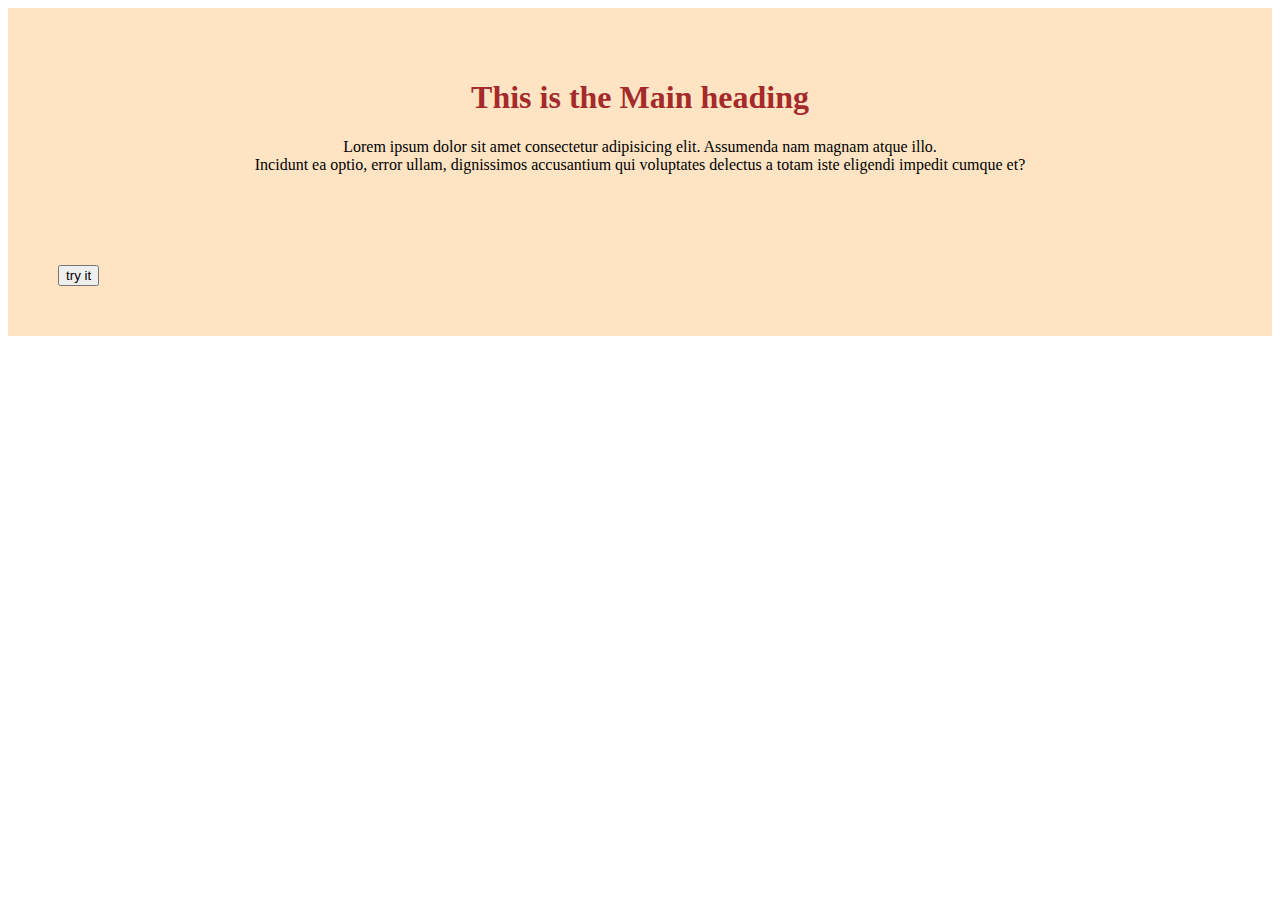
<file: HTML&CSS/index.html>
<!DOCTYPE html>
<html lang="en">

<head>
    <meta charset="UTF-8">
    <meta name="viewport" content="width=device-width, initial-scale=1.0">
    <title>Document</title>
    <script>function myFunction(){
        document.getElementById("demo").innerHTML = "Paragraph changed";

        $("#demo").html("sdfssdf");
    }</script>
    <link rel="stylesheet" href="style3.css">

</head>

<body>
    <div>
        <h1>This is the Main heading
        </h1>
        <p id="demo">Lorem ipsum dolor sit amet consectetur adipisicing elit. Assumenda nam magnam atque illo. <br>
            Incidunt ea optio, error ullam, dignissimos accusantium qui voluptates delectus a totam iste eligendi
            impedit cumque et?</p>
            <button type="button" onclick="myFunction()">try it</button>
    </div>
    <script>
        const fruits= ["Banana","Orange","Apple","mango"];
        fruits.pop();
    </script>
</body>

</html>
</file>
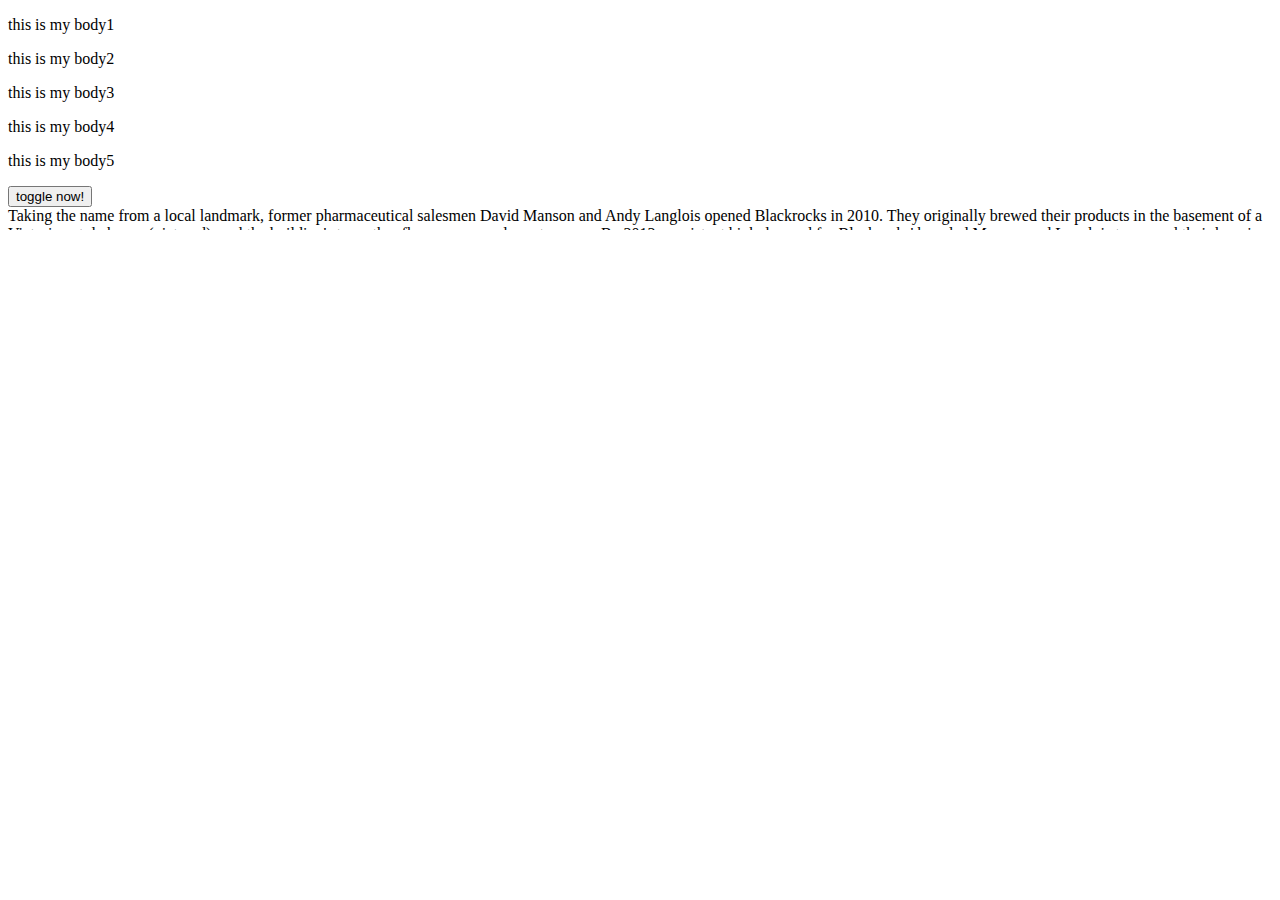
<file: JQuery/index.html>
<!DOCTYPE html>
<html lang="en">

<head>
    <meta charset="UTF-8">
    <meta name="viewport" content="width=device-width, initial-scale=1.0">

    <title>JQuery</title>
</head>

<body>
    <p id="odd">this is my body1</p>
    <p id="second">this is my body2</p>
    <p id="odd">this is my body3</p>
    <p>this is my body4</p>
    <p>this is my body5</p>
    <button id='but'>toggle now!</button>
    <div id="wiki">
        Taking the name from a local landmark, former pharmaceutical salesmen David Manson and Andy Langlois opened Blackrocks in 2010. They originally brewed their products in the basement of a Victorian-style house (pictured), and the building's two other floors were used as a taproom. By 2013, persistent high demand for Blackrocks' beer led Manson and Langlois to expand their brewing capacity, including the purchase and conversion of a former Coca-Cola bottling plant. In the early 2020s, they expanded Blackrocks' taproom into an adjacent property, which doubled its available indoor area. Blackrocks produced 12,687 barrels of beer in 2023, up about 11 percent from the year prior, and they are the largest craft brewery in Michigan's Upper Peninsula. Their most popular beer is 51K, an American IPA named for
    </div>
</body>
<script src="js/jquery-3.7.1.min.js"></script>
<script src="js/myJQuery.js"></script>
<!-- <script src="https://code.jquery.com/jquery-3.7.1.js" integrity="sha256-eKhayi8LEQwp4NKxN+CfCh+3qOVUtJn3QNZ0TciWLP4=" crossorigin="anonymous"></script> -->
</file>
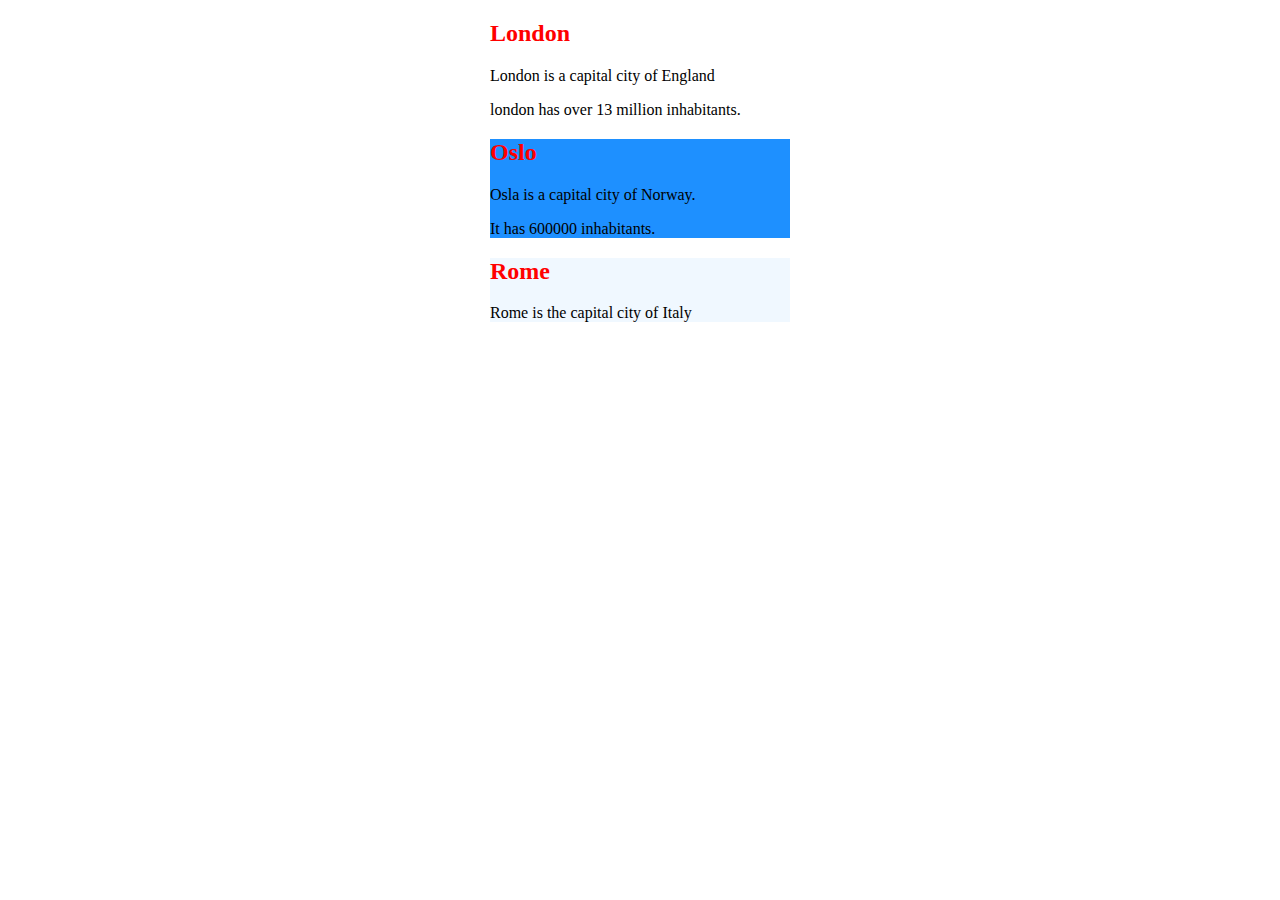
<file: HTML&CSS/div.html>
<!DOCTYPE html>
<html lang="en">
<head>
    <meta charset="UTF-8">
    <meta name="viewport" content="width=device-width, initial-scale=1.0">
    <title>Document</title>
    <link rel="stylesheet" href="style.css">
</head>
<body>
    <div style="width: 300px;margin: auto;">
        <h2>London</h2>
        <p>London is a capital city of England</p>
        <p>london has over 13 million inhabitants.</p>
    </div>
    <div style="width: 300px;margin: auto; background-color: dodgerblue;">
        <h2>Oslo</h2>
        <p>Osla is a capital city of Norway.</p>
        <p>It has 600000 inhabitants.</p>
    </div>
    <div style="width: 300px;margin: auto; background-color: aliceblue;">
        <h2>Rome </h2>
        <p>Rome is the capital city of Italy</p>
    </div>
</body>
</html>
</file>
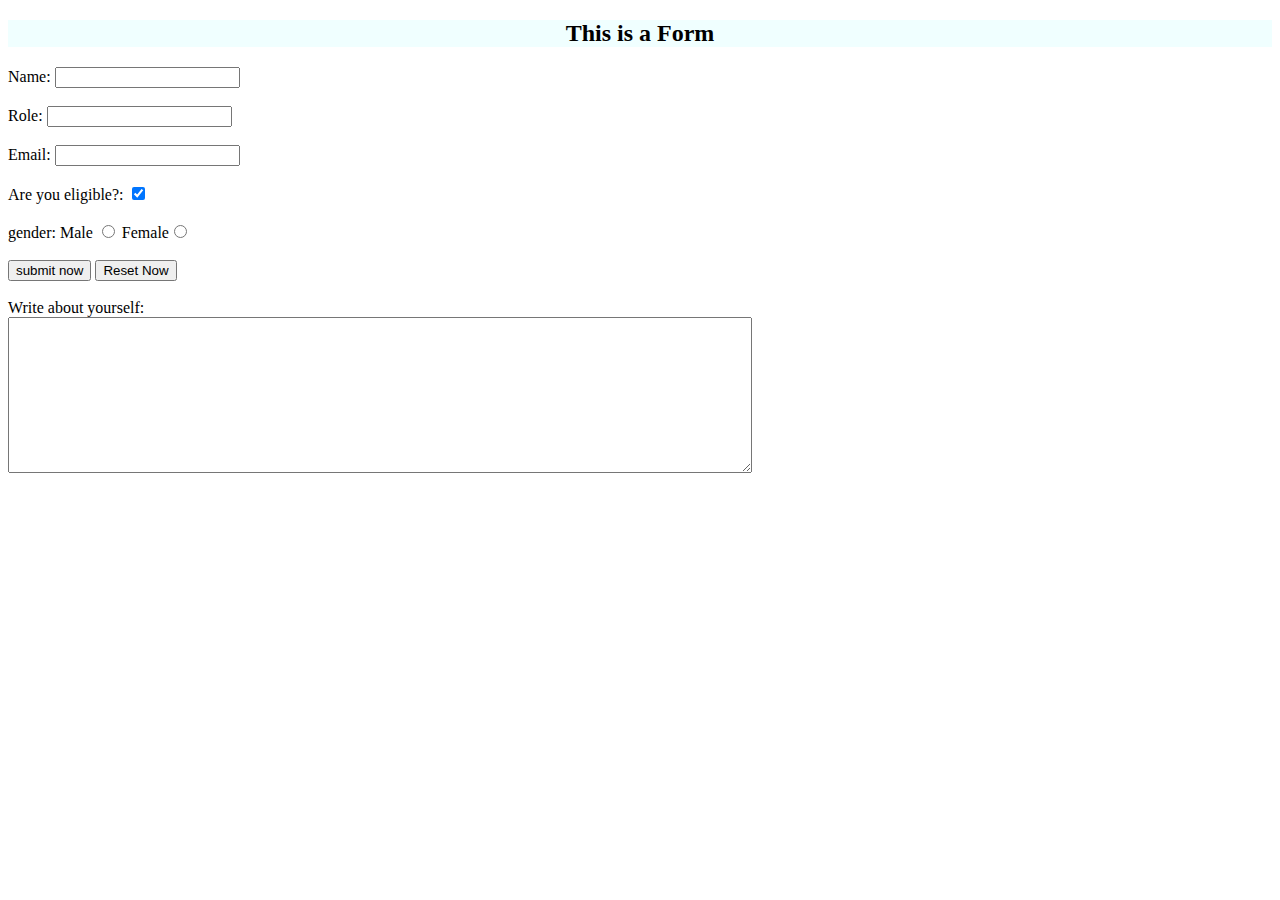
<file: HTML&CSS/form.html>
<!DOCTYPE html>
<html lang="en">
<head>
    <meta charset="UTF-8">
    <meta name="viewport" content="width=device-width, initial-scale=1.0">
    <title>Forms</title>
    <link rel="stylesheet" href="style1.css">
</head>
<body>
    <h2>This is a Form</h2>
    <form action="backend.php">
        <label for="name" id="Name"></label>
        <div>
            Name: <input type="text" id="name">
        </div><br>
        <label for="role" id="Role"></label>
        <div>
            Role: <input type="text">
        </div><br>
        <label for="email" id="Email"></label>
        <div>
            Email: <input type="email" name="myEmail">
        </div><br>
        <div>
            Are you eligible?: <input type="checkbox" name="myEligibility" checked >
        </div><br>
        <div>
            gender: Male <input type="radio" name="myGender"> Female<input type="radio" name="myGender">
        </div><br>

        <div>
            <input type="submit" value="submit now">
        
            <input type="reset" value="Reset Now">
        </div><br>
        <div>
            Write about yourself: <br><textarea name="myText" cols="90" rows="10"></textarea>
        </div>
       
    </form>
    
</body>
</html>
</file>
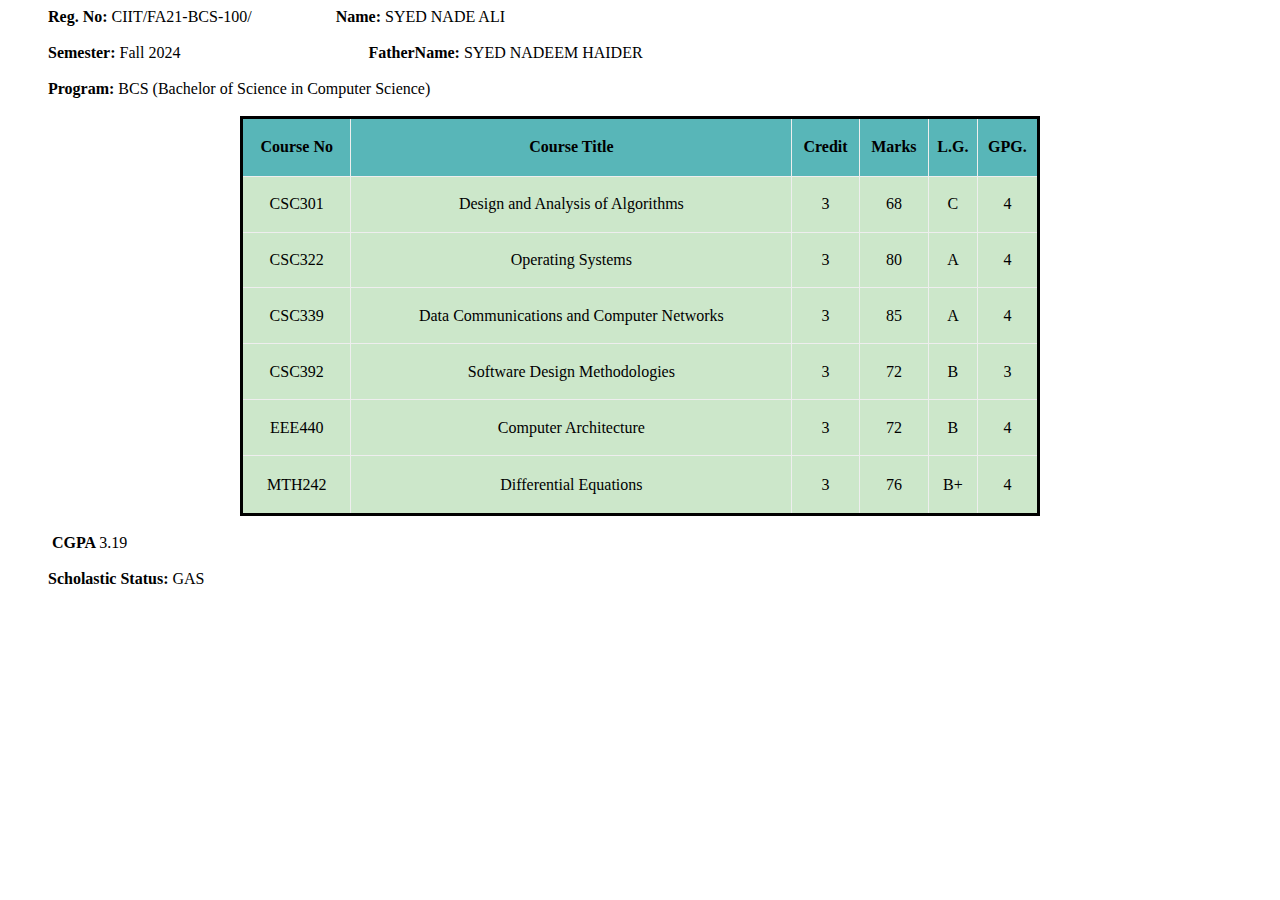
<file: HTML&CSS/table.html>
<!DOCTYPE html>
<html lang="en">
<head>
    <meta charset="UTF-8">
    <meta name="viewport" content="width=device-width, initial-scale=1.0">
    <title>Result Table</title>
    <link rel="stylesheet" href="style2.css">
    
</head>
<body>
     
      &nbsp;&nbsp;&nbsp;&nbsp;&nbsp;&nbsp;&nbsp;&nbsp;&nbsp;
      <b> Reg. No: </b> CIIT/FA21-BCS-100/
      &nbsp;&nbsp;&nbsp;&nbsp;&nbsp;&nbsp;&nbsp;&nbsp;&nbsp;&nbsp;&nbsp;&nbsp;&nbsp;&nbsp;&nbsp;&nbsp;&nbsp;&nbsp;&nbsp;
      <b> Name:</b> SYED NADE ALI <br /><br />
      &nbsp;&nbsp;&nbsp;&nbsp;&nbsp;&nbsp;&nbsp;&nbsp;&nbsp;
      <b> Semester: </b> Fall 2024
      &nbsp;&nbsp;&nbsp;&nbsp;&nbsp;&nbsp;&nbsp;&nbsp;&nbsp;&nbsp;&nbsp;&nbsp;&nbsp;&nbsp;&nbsp;&nbsp;&nbsp;&nbsp;&nbsp;&nbsp;&nbsp;&nbsp;&nbsp;&nbsp;&nbsp;&nbsp;&nbsp;&nbsp;&nbsp;&nbsp;&nbsp;&nbsp;&nbsp;&nbsp;&nbsp;&nbsp;&nbsp;&nbsp;&nbsp;&nbsp;&nbsp;&nbsp;&nbsp;&nbsp;&nbsp;
      <b> FatherName:</b> SYED NADEEM HAIDER <br /><br />
      &nbsp;&nbsp;&nbsp;&nbsp;&nbsp;&nbsp;&nbsp;&nbsp;&nbsp; <b> Program: </b> BCS
      (Bachelor of Science in Computer Science) <br /><br />
  
      <table align="center" border="1px" height="400px" width="800px">
        <head>
          <th>Course No</th>
          <th>Course Title</th>
          <th>Credit</th>
          <th>Marks</th>
          <th>L.G.</th>
          <th>GPG.</th>
        </head>
        <body>
          <tr align="center">
            <td>CSC301</td>
            <td>Design and Analysis of Algorithms</td>
            <td>3</td>
            <td>68</td>
            <td>C</td>
            <td>4</td>
          </tr>
  
          <tr align="center">
            <td>CSC322</td>
            <td>Operating Systems</td>
            <td>3</td>
            <td>80</td>
            <td>A</td>
            <td>4</td>
          </tr>
  
          <tr align="center">
            <td>CSC339</td>
            <td>Data Communications and Computer Networks</td>
            <td>3</td>
            <td>85</td>
            <td>A</td>
            <td>4</td>
          </tr>
  
          <tr align="center">
            <td>CSC392</td>
            <td>Software Design Methodologies</td>
            <td>3</td>
            <td>72</td>
            <td>B</td>
            <td>3</td>
          </tr>
  
          <tr align="center">
            <td>EEE440</td>
            <td>Computer Architecture</td>
            <td>3</td>
            <td>72</td>
            <td>B</td>
            <td>4</td>
          </tr>
  
          <tr align="center">
            <td>MTH242</td>
            <td>Differential Equations</td>
            <td>3</td>
            <td>76</td>
            <td>B+</td>
            <td>4</td>
          </tr>
        </body>
      </table>
  
      <br />
      &nbsp;&nbsp;&nbsp;&nbsp;&nbsp;&nbsp;&nbsp;&nbsp;&nbsp;&nbsp; <b> CGPA </b> 3.19
      <br /><br />
      &nbsp;&nbsp;&nbsp;&nbsp;&nbsp;&nbsp;&nbsp;&nbsp;&nbsp;
      <b> Scholastic Status: </b> GAS
</body>
</html>
</file>
<file: HTML&CSS/style3.css>
div{
    padding: 50px;
    background-color: bisque;
    padding-bottom: 50px;
}

h1{
    text-align: center;
    color: brown;
}
p{
    text-align: center;
    padding: 0px 50px 75px;
}
</file>
<file: HTML&CSS/style.css>
h2{
    color: red;
}
</file>
<file: HTML&CSS/style1.css>
h2{
    background-color: azure;
    text-align: center;
}
</file>
<file: HTML&CSS/style2.css>
table{
    border: solid;
    border-collapse: collapse;
}
th{
    background-color: rgb(88, 182, 184);
}
tr{
    background-color: rgb(204, 231, 202);
}
</file>
